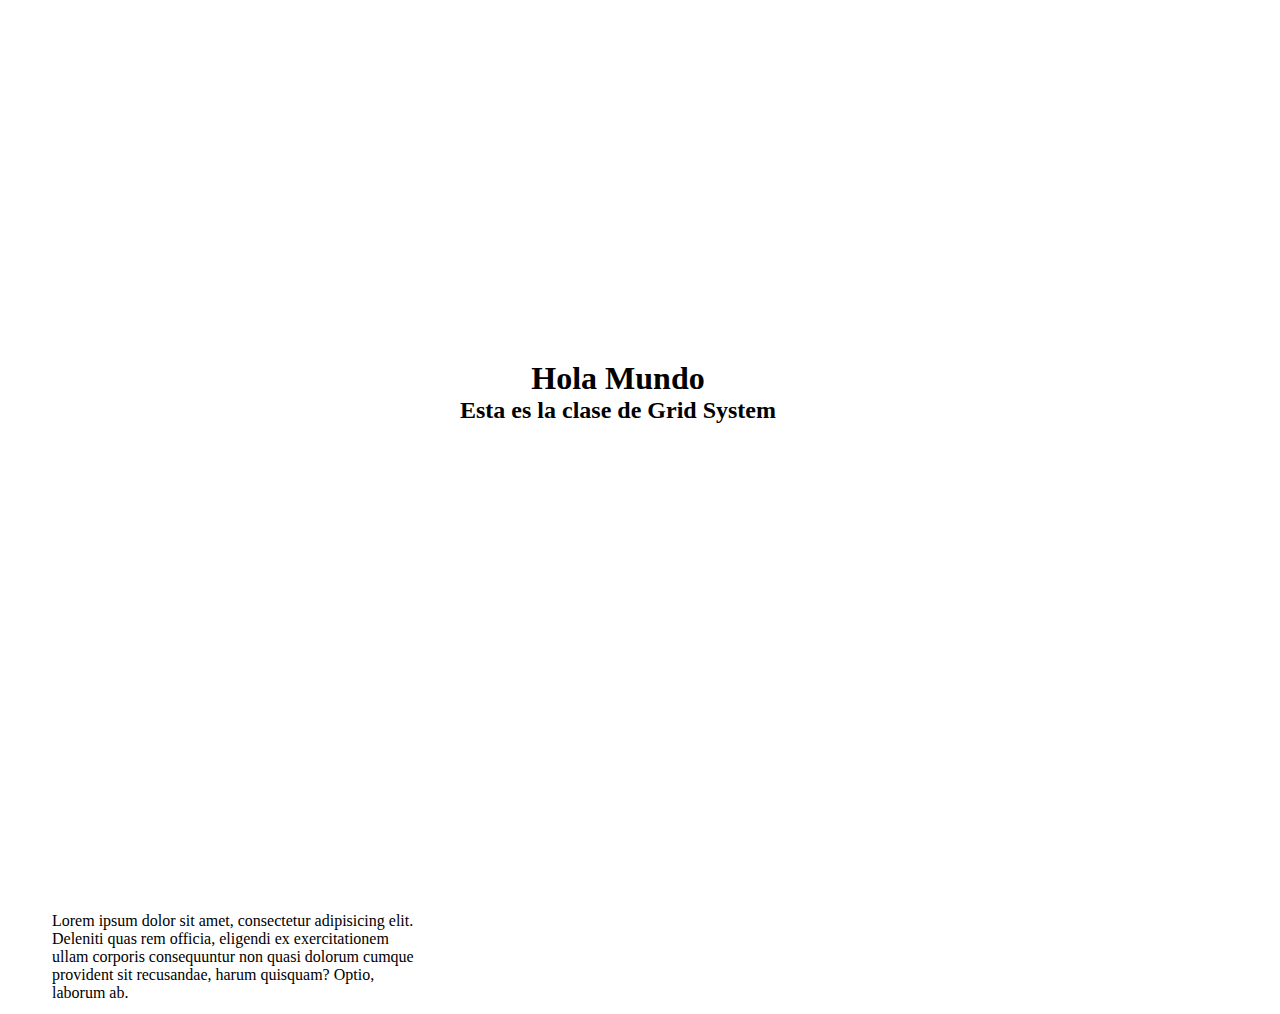
<file: ejemplo2.html>
<!DOCTYPE html>
<html lang="en">
<head>
	<meta charset="UTF-8">
	<title>Grid System</title>
	<link rel="stylesheet" href="assets/css/grid.css">
	<link rel="stylesheet" href="assets/css/main.css">
</head>
<body>
	<header class="back">
		<div class="container">
			<div class="row">
				<div class="col-12">
					<div class="texto">
						<h1>Hola Mundo</h1>
						<h2>Esta es la clase de Grid System</h2>
					</div>
				</div>
			</div>
		</div>
	</header>
	<section class="container">
		<div class="row">
			<div class="col-4">
				<p>
					Lorem ipsum dolor sit amet, consectetur adipisicing elit. Deleniti quas rem officia, eligendi ex exercitationem ullam corporis consequuntur non quasi dolorum cumque provident sit recusandae, harum quisquam? Optio, laborum ab.
				</p>
			</div>
		</div>
	</section>
</body>
</html>
</file>
<file: assets/css/grid.css>
*{
	box-sizing: border-box;
	margin: 0;
	padding: 0;
}

.container{
	max-width: 1200px;
	width: 100%;
	margin: 0 auto;
}

.row:before, .row:after{
	content: "";
	display: table;
}

.row:after{
	clear: both;
}

[class*="col-"]{
	 min-height: 7px;
	 float: left;
	 padding: 12px;
}

.col-1{
	/*(1/12)*100*/
	width: 8.333333%;
}

.col-2{
	/*(2/12)*100*/
	width: 16.666667%;
}

.col-3{
	/*(3/12)*100*/
	width: 25%;
}

.col-4{
	/*(4/12)*100*/
	width: 33.333333%;
}

.col-5{
	/*(5/12)*100*/
	width: 41.666667%;
}

.col-6{
	/*(6/12)*100*/
	width: 50%;
}

.col-7{
	/*(7/12)*100*/
	width: 58.333333%;
}

.col-8{
	/*(8/12)*100*/
	width: 66.666667%;
}

.col-9{
	/*(9/12)*100*/
	width: 75%;
}

.col-10{
	/*(10/12)*100*/
	width: 83.333333%;
}

.col-11{
	/*(11/12)*100*/
	width: 91.666667%;
}

.col-12{
	/*(12/12)*100*/
	width: 100%;
}

.img-responsive{
	max-width: 100%;
	width: 100%;
}
</file>
<file: assets/css/main.css>
body{
	font-family: 'Indie Flower', cursive;
}
.caja{
	background-color: #9B0022;
}

header{
	text-align: center;
}

.back{
	background-image: url(http://lorempixel.com/1024/600/cats/);
	background-repeat: no-repeat;
	background-size: cover;
	background-position: center;
	height: 100vh;
}

.back .container{
	background-color: rgba(255,255,255, 0.5);
	position: relative;
	height: 100vh;
}

.texto{
	position: absolute;
	top: 40%;
	left: 35%;
}

.cat{
	background-image: url(http://3.bp.blogspot.com/-bjm5m43KVFY/TrxJ63H5soI/AAAAAAAAAWU/ah0rr0e7B_M/s1600/fondo+verde.jpg);
	background-repeat: no-repeat;
	background-size: cover;
	background-position: center;
	height: 50vh;
}

.cat .container{
	background-color: rgba(255,255,255, 0.2);
	position: relative;
	height: 50vh;
}

button{
	float: right;
}
</file>
